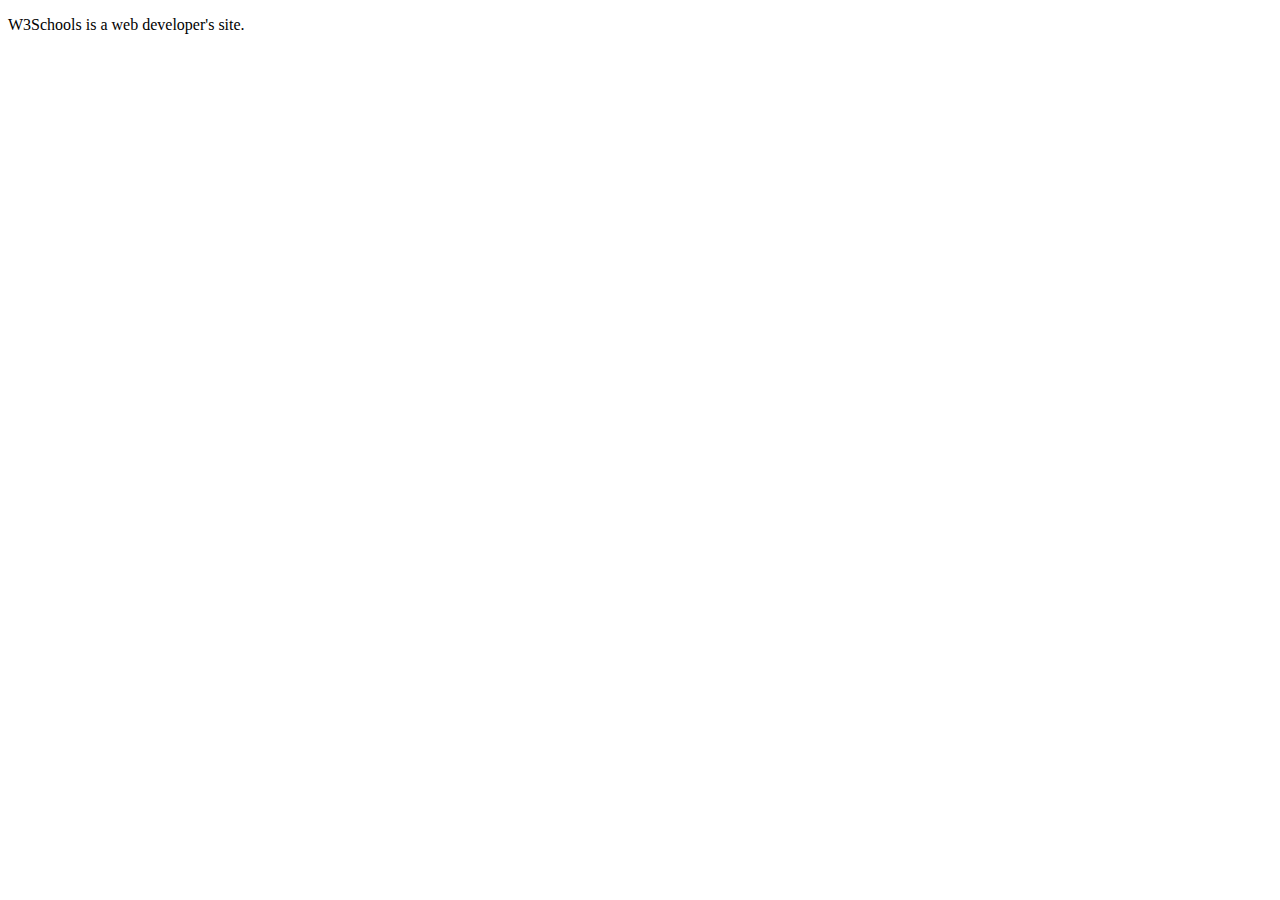
<file: ingdex.html>
<!DOCTYPE html>
<html lang="en">
<head>
    <meta charset="UTF-8">
    <meta name="viewport" content="width=device-width, initial-scale=1.0">
    <title>My Home</title>
</head>
<body>
    <p ="About W3Schools">W3Schools is a web developer's site.</p> 
</body>
</html>
</file>
